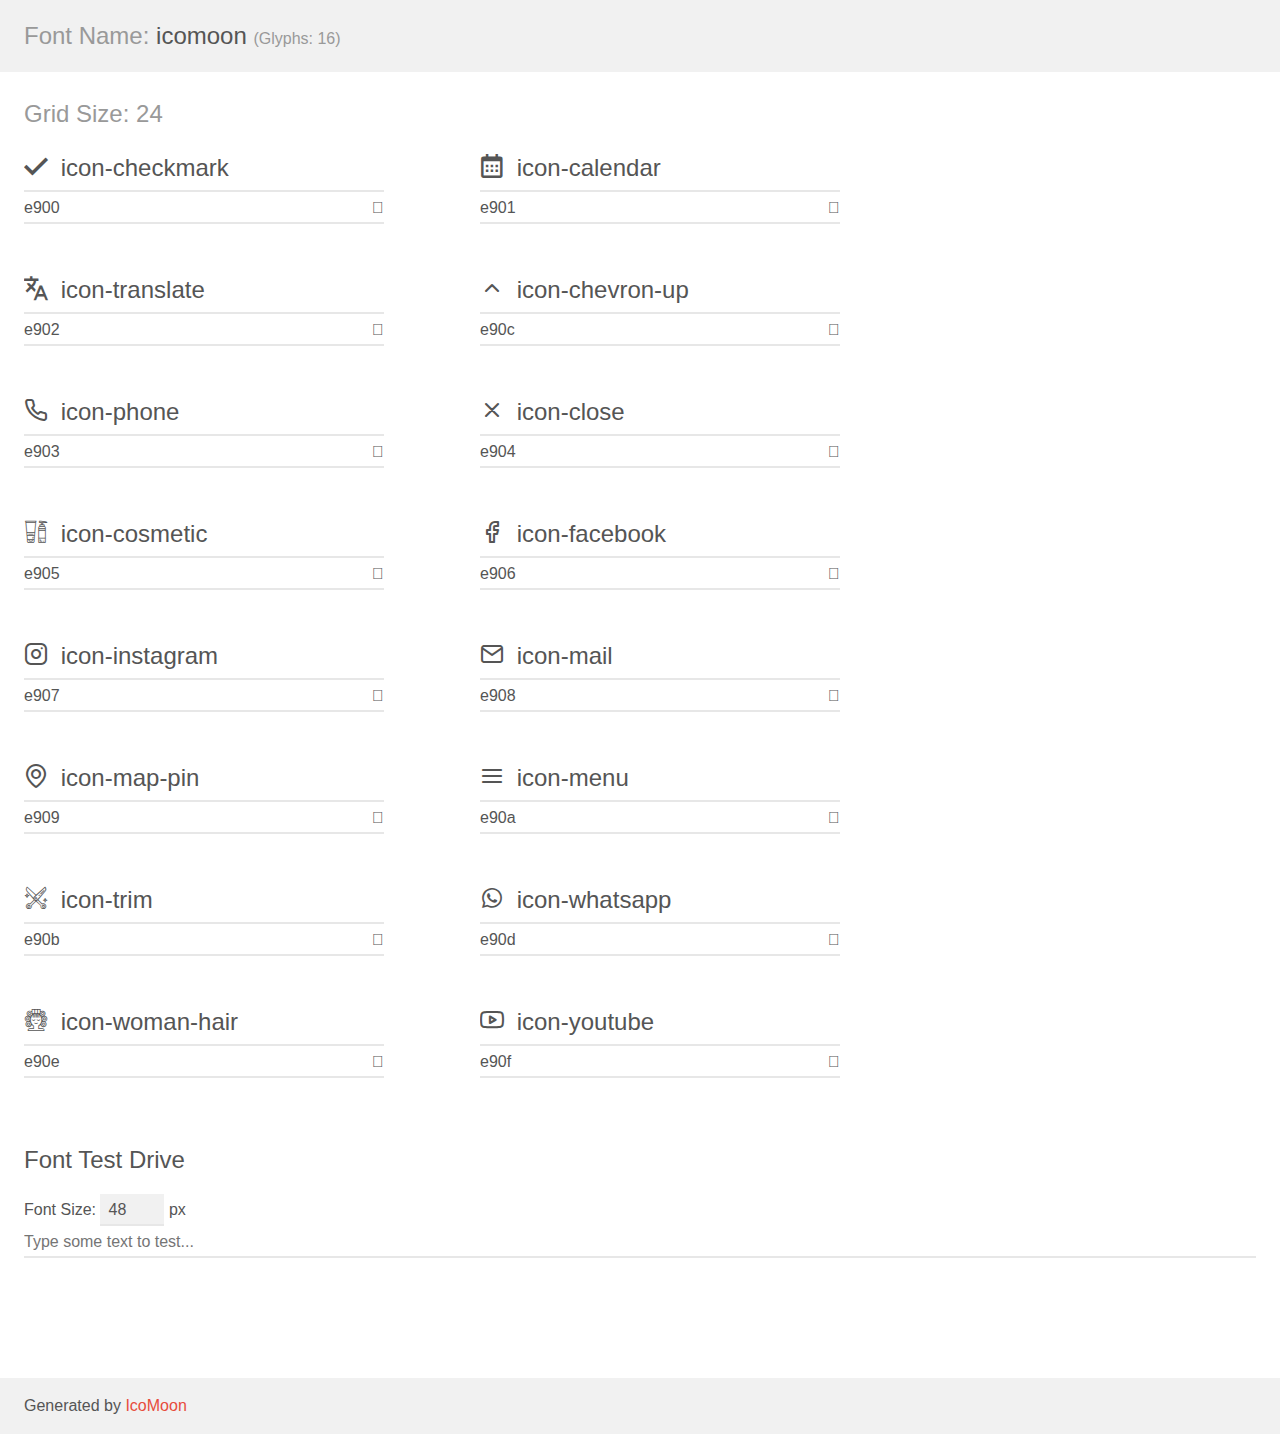
<file: assets/fonts/demo.html>
<!doctype html>
<html>
<head>
    <meta charset="utf-8">
    <title>IcoMoon Demo</title>
    <meta name="description" content="An Icon Font Generated By IcoMoon.io">
    <meta name="viewport" content="width=device-width, initial-scale=1">
    <link rel="stylesheet" href="demo-files/demo.css">
    <link rel="stylesheet" href="style.css"></head>
<body>
    <div class="bgc1 clearfix">
        <h1 class="mhmm mvm"><span class="fgc1">Font Name:</span> icomoon <small class="fgc1">(Glyphs:&nbsp;16)</small></h1>
    </div>
    <div class="clearfix mhl ptl">
        <h1 class="mvm mtn fgc1">Grid Size: 24</h1>
        <div class="glyph fs1">
            <div class="clearfix bshadow0 pbs">
                <span class="icon-checkmark"></span>
                <span class="mls"> icon-checkmark</span>
            </div>
            <fieldset class="fs0 size1of1 clearfix hidden-false">
                <input type="text" readonly value="e900" class="unit size1of2" />
                <input type="text" maxlength="1" readonly value="&#xe900;" class="unitRight size1of2 talign-right" />
            </fieldset>
            <div class="fs0 bshadow0 clearfix hidden-true">
                <span class="unit pvs fgc1">liga: </span>
                <input type="text" readonly value="" class="liga unitRight" />
            </div>
        </div>
        <div class="glyph fs1">
            <div class="clearfix bshadow0 pbs">
                <span class="icon-calendar"></span>
                <span class="mls"> icon-calendar</span>
            </div>
            <fieldset class="fs0 size1of1 clearfix hidden-false">
                <input type="text" readonly value="e901" class="unit size1of2" />
                <input type="text" maxlength="1" readonly value="&#xe901;" class="unitRight size1of2 talign-right" />
            </fieldset>
            <div class="fs0 bshadow0 clearfix hidden-true">
                <span class="unit pvs fgc1">liga: </span>
                <input type="text" readonly value="" class="liga unitRight" />
            </div>
        </div>
        <div class="glyph fs1">
            <div class="clearfix bshadow0 pbs">
                <span class="icon-translate"></span>
                <span class="mls"> icon-translate</span>
            </div>
            <fieldset class="fs0 size1of1 clearfix hidden-false">
                <input type="text" readonly value="e902" class="unit size1of2" />
                <input type="text" maxlength="1" readonly value="&#xe902;" class="unitRight size1of2 talign-right" />
            </fieldset>
            <div class="fs0 bshadow0 clearfix hidden-true">
                <span class="unit pvs fgc1">liga: </span>
                <input type="text" readonly value="" class="liga unitRight" />
            </div>
        </div>
        <div class="glyph fs1">
            <div class="clearfix bshadow0 pbs">
                <span class="icon-chevron-up"></span>
                <span class="mls"> icon-chevron-up</span>
            </div>
            <fieldset class="fs0 size1of1 clearfix hidden-false">
                <input type="text" readonly value="e90c" class="unit size1of2" />
                <input type="text" maxlength="1" readonly value="&#xe90c;" class="unitRight size1of2 talign-right" />
            </fieldset>
            <div class="fs0 bshadow0 clearfix hidden-true">
                <span class="unit pvs fgc1">liga: </span>
                <input type="text" readonly value="" class="liga unitRight" />
            </div>
        </div>
        <div class="glyph fs1">
            <div class="clearfix bshadow0 pbs">
                <span class="icon-phone"></span>
                <span class="mls"> icon-phone</span>
            </div>
            <fieldset class="fs0 size1of1 clearfix hidden-false">
                <input type="text" readonly value="e903" class="unit size1of2" />
                <input type="text" maxlength="1" readonly value="&#xe903;" class="unitRight size1of2 talign-right" />
            </fieldset>
            <div class="fs0 bshadow0 clearfix hidden-true">
                <span class="unit pvs fgc1">liga: </span>
                <input type="text" readonly value="" class="liga unitRight" />
            </div>
        </div>
        <div class="glyph fs1">
            <div class="clearfix bshadow0 pbs">
                <span class="icon-close"></span>
                <span class="mls"> icon-close</span>
            </div>
            <fieldset class="fs0 size1of1 clearfix hidden-false">
                <input type="text" readonly value="e904" class="unit size1of2" />
                <input type="text" maxlength="1" readonly value="&#xe904;" class="unitRight size1of2 talign-right" />
            </fieldset>
            <div class="fs0 bshadow0 clearfix hidden-true">
                <span class="unit pvs fgc1">liga: </span>
                <input type="text" readonly value="" class="liga unitRight" />
            </div>
        </div>
        <div class="glyph fs1">
            <div class="clearfix bshadow0 pbs">
                <span class="icon-cosmetic"></span>
                <span class="mls"> icon-cosmetic</span>
            </div>
            <fieldset class="fs0 size1of1 clearfix hidden-false">
                <input type="text" readonly value="e905" class="unit size1of2" />
                <input type="text" maxlength="1" readonly value="&#xe905;" class="unitRight size1of2 talign-right" />
            </fieldset>
            <div class="fs0 bshadow0 clearfix hidden-true">
                <span class="unit pvs fgc1">liga: </span>
                <input type="text" readonly value="" class="liga unitRight" />
            </div>
        </div>
        <div class="glyph fs1">
            <div class="clearfix bshadow0 pbs">
                <span class="icon-facebook"></span>
                <span class="mls"> icon-facebook</span>
            </div>
            <fieldset class="fs0 size1of1 clearfix hidden-false">
                <input type="text" readonly value="e906" class="unit size1of2" />
                <input type="text" maxlength="1" readonly value="&#xe906;" class="unitRight size1of2 talign-right" />
            </fieldset>
            <div class="fs0 bshadow0 clearfix hidden-true">
                <span class="unit pvs fgc1">liga: </span>
                <input type="text" readonly value="" class="liga unitRight" />
            </div>
        </div>
        <div class="glyph fs1">
            <div class="clearfix bshadow0 pbs">
                <span class="icon-instagram"></span>
                <span class="mls"> icon-instagram</span>
            </div>
            <fieldset class="fs0 size1of1 clearfix hidden-false">
                <input type="text" readonly value="e907" class="unit size1of2" />
                <input type="text" maxlength="1" readonly value="&#xe907;" class="unitRight size1of2 talign-right" />
            </fieldset>
            <div class="fs0 bshadow0 clearfix hidden-true">
                <span class="unit pvs fgc1">liga: </span>
                <input type="text" readonly value="" class="liga unitRight" />
            </div>
        </div>
        <div class="glyph fs1">
            <div class="clearfix bshadow0 pbs">
                <span class="icon-mail"></span>
                <span class="mls"> icon-mail</span>
            </div>
            <fieldset class="fs0 size1of1 clearfix hidden-false">
                <input type="text" readonly value="e908" class="unit size1of2" />
                <input type="text" maxlength="1" readonly value="&#xe908;" class="unitRight size1of2 talign-right" />
            </fieldset>
            <div class="fs0 bshadow0 clearfix hidden-true">
                <span class="unit pvs fgc1">liga: </span>
                <input type="text" readonly value="" class="liga unitRight" />
            </div>
        </div>
        <div class="glyph fs1">
            <div class="clearfix bshadow0 pbs">
                <span class="icon-map-pin"></span>
                <span class="mls"> icon-map-pin</span>
            </div>
            <fieldset class="fs0 size1of1 clearfix hidden-false">
                <input type="text" readonly value="e909" class="unit size1of2" />
                <input type="text" maxlength="1" readonly value="&#xe909;" class="unitRight size1of2 talign-right" />
            </fieldset>
            <div class="fs0 bshadow0 clearfix hidden-true">
                <span class="unit pvs fgc1">liga: </span>
                <input type="text" readonly value="" class="liga unitRight" />
            </div>
        </div>
        <div class="glyph fs1">
            <div class="clearfix bshadow0 pbs">
                <span class="icon-menu"></span>
                <span class="mls"> icon-menu</span>
            </div>
            <fieldset class="fs0 size1of1 clearfix hidden-false">
                <input type="text" readonly value="e90a" class="unit size1of2" />
                <input type="text" maxlength="1" readonly value="&#xe90a;" class="unitRight size1of2 talign-right" />
            </fieldset>
            <div class="fs0 bshadow0 clearfix hidden-true">
                <span class="unit pvs fgc1">liga: </span>
                <input type="text" readonly value="" class="liga unitRight" />
            </div>
        </div>
        <div class="glyph fs1">
            <div class="clearfix bshadow0 pbs">
                <span class="icon-trim"></span>
                <span class="mls"> icon-trim</span>
            </div>
            <fieldset class="fs0 size1of1 clearfix hidden-false">
                <input type="text" readonly value="e90b" class="unit size1of2" />
                <input type="text" maxlength="1" readonly value="&#xe90b;" class="unitRight size1of2 talign-right" />
            </fieldset>
            <div class="fs0 bshadow0 clearfix hidden-true">
                <span class="unit pvs fgc1">liga: </span>
                <input type="text" readonly value="" class="liga unitRight" />
            </div>
        </div>
        <div class="glyph fs1">
            <div class="clearfix bshadow0 pbs">
                <span class="icon-whatsapp"></span>
                <span class="mls"> icon-whatsapp</span>
            </div>
            <fieldset class="fs0 size1of1 clearfix hidden-false">
                <input type="text" readonly value="e90d" class="unit size1of2" />
                <input type="text" maxlength="1" readonly value="&#xe90d;" class="unitRight size1of2 talign-right" />
            </fieldset>
            <div class="fs0 bshadow0 clearfix hidden-true">
                <span class="unit pvs fgc1">liga: </span>
                <input type="text" readonly value="" class="liga unitRight" />
            </div>
        </div>
        <div class="glyph fs1">
            <div class="clearfix bshadow0 pbs">
                <span class="icon-woman-hair"></span>
                <span class="mls"> icon-woman-hair</span>
            </div>
            <fieldset class="fs0 size1of1 clearfix hidden-false">
                <input type="text" readonly value="e90e" class="unit size1of2" />
                <input type="text" maxlength="1" readonly value="&#xe90e;" class="unitRight size1of2 talign-right" />
            </fieldset>
            <div class="fs0 bshadow0 clearfix hidden-true">
                <span class="unit pvs fgc1">liga: </span>
                <input type="text" readonly value="" class="liga unitRight" />
            </div>
        </div>
        <div class="glyph fs1">
            <div class="clearfix bshadow0 pbs">
                <span class="icon-youtube"></span>
                <span class="mls"> icon-youtube</span>
            </div>
            <fieldset class="fs0 size1of1 clearfix hidden-false">
                <input type="text" readonly value="e90f" class="unit size1of2" />
                <input type="text" maxlength="1" readonly value="&#xe90f;" class="unitRight size1of2 talign-right" />
            </fieldset>
            <div class="fs0 bshadow0 clearfix hidden-true">
                <span class="unit pvs fgc1">liga: </span>
                <input type="text" readonly value="" class="liga unitRight" />
            </div>
        </div>
    </div>

    <!--[if gt IE 8]><!-->
    <div class="mhl clearfix mbl">
        <h1>Font Test Drive</h1>
        <label>
            Font Size: <input id="fontSize" type="number" class="textbox0 mbm"
            min="8" value="48" />
            px
        </label>
        <input id="testText" type="text" class="phl size1of1 mvl"
        placeholder="Type some text to test..." value=""/>
        <div id="testDrive" class="icon-" style="font-family: icomoon">&nbsp;
        </div>
    </div>
    <!--<![endif]-->
    <div class="bgc1 clearfix">
        <p class="mhl">Generated by <a href="https://icomoon.io/app">IcoMoon</a></p>
    </div>

    <script src="demo-files/demo.js"></script>
</body>
</html>
</file>
<file: assets/fonts/demo-files/demo.css>
body {
  padding: 0;
  margin: 0;
  font-family: sans-serif;
  font-size: 1em;
  line-height: 1.5;
  color: #555;
  background: #fff;
}
h1 {
  font-size: 1.5em;
  font-weight: normal;
}
small {
  font-size: .66666667em;
}
a {
  color: #e74c3c;
  text-decoration: none;
}
a:hover, a:focus {
  box-shadow: 0 1px #e74c3c;
}
.bshadow0, input {
  box-shadow: inset 0 -2px #e7e7e7;
}
input:hover {
  box-shadow: inset 0 -2px #ccc;
}
input, fieldset {
  font-family: sans-serif;
  font-size: 1em;
  margin: 0;
  padding: 0;
  border: 0;
}
input {
  color: inherit;
  line-height: 1.5;
  height: 1.5em;
  padding: .25em 0;
}
input:focus {
  outline: none;
  box-shadow: inset 0 -2px #449fdb;
}
.glyph {
  font-size: 16px;
  width: 15em;
  padding-bottom: 1em;
  margin-right: 4em;
  margin-bottom: 1em;
  float: left;
  overflow: hidden;
}
.liga {
  width: 80%;
  width: calc(100% - 2.5em);
}
.talign-right {
  text-align: right;
}
.talign-center {
  text-align: center;
}
.bgc1 {
  background: #f1f1f1;
}
.fgc1 {
  color: #999;
}
.fgc0 {
  color: #000;
}
p {
  margin-top: 1em;
  margin-bottom: 1em;
}
.mvm {
  margin-top: .75em;
  margin-bottom: .75em;
}
.mtn {
  margin-top: 0;
}
.mtl, .mal {
  margin-top: 1.5em;
}
.mbl, .mal {
  margin-bottom: 1.5em;
}
.mal, .mhl {
  margin-left: 1.5em;
  margin-right: 1.5em;
}
.mhmm {
  margin-left: 1em;
  margin-right: 1em;
}
.mls {
  margin-left: .25em;
}
.ptl {
  padding-top: 1.5em;
}
.pbs, .pvs {
  padding-bottom: .25em;
}
.pvs, .pts {
  padding-top: .25em;
}
.unit {
  float: left;
}
.unitRight {
  float: right;
}
.size1of2 {
  width: 50%;
}
.size1of1 {
  width: 100%;
}
.clearfix:before, .clearfix:after {
  content: " ";
  display: table;
}
.clearfix:after {
  clear: both;
}
.hidden-true {
  display: none;
}
.textbox0 {
  width: 3em;
  background: #f1f1f1;
  padding: .25em .5em;
  line-height: 1.5;
  height: 1.5em;
}
#testDrive {
  display: block;
  padding-top: 24px;
  line-height: 1.5;
}
.fs0 {
  font-size: 16px;
}
.fs1 {
  font-size: 24px;
}
</file>
<file: assets/fonts/style.css>
@font-face {
  font-family: 'icomoon';
  src:  url('fonts/icomoon.eot?5xuz2e');
  src:  url('fonts/icomoon.eot?5xuz2e#iefix') format('embedded-opentype'),
    url('fonts/icomoon.ttf?5xuz2e') format('truetype'),
    url('fonts/icomoon.woff?5xuz2e') format('woff'),
    url('fonts/icomoon.svg?5xuz2e#icomoon') format('svg');
  font-weight: normal;
  font-style: normal;
  font-display: block;
}

[class^="icon-"], [class*=" icon-"] {
  /* use !important to prevent issues with browser extensions that change fonts */
  font-family: 'icomoon' !important;
  speak: never;
  font-style: normal;
  font-weight: normal;
  font-variant: normal;
  text-transform: none;
  line-height: 1;

  /* Better Font Rendering =========== */
  -webkit-font-smoothing: antialiased;
  -moz-osx-font-smoothing: grayscale;
}

.icon-checkmark:before {
  content: "\e900";
}
.icon-calendar:before {
  content: "\e901";
}
.icon-translate:before {
  content: "\e902";
}
.icon-chevron-up:before {
  content: "\e90c";
}
.icon-phone:before {
  content: "\e903";
}
.icon-close:before {
  content: "\e904";
}
.icon-cosmetic:before {
  content: "\e905";
}
.icon-facebook:before {
  content: "\e906";
}
.icon-instagram:before {
  content: "\e907";
}
.icon-mail:before {
  content: "\e908";
}
.icon-map-pin:before {
  content: "\e909";
}
.icon-menu:before {
  content: "\e90a";
}
.icon-trim:before {
  content: "\e90b";
}
.icon-whatsapp:before {
  content: "\e90d";
}
.icon-woman-hair:before {
  content: "\e90e";
}
.icon-youtube:before {
  content: "\e90f";
}
</file>
